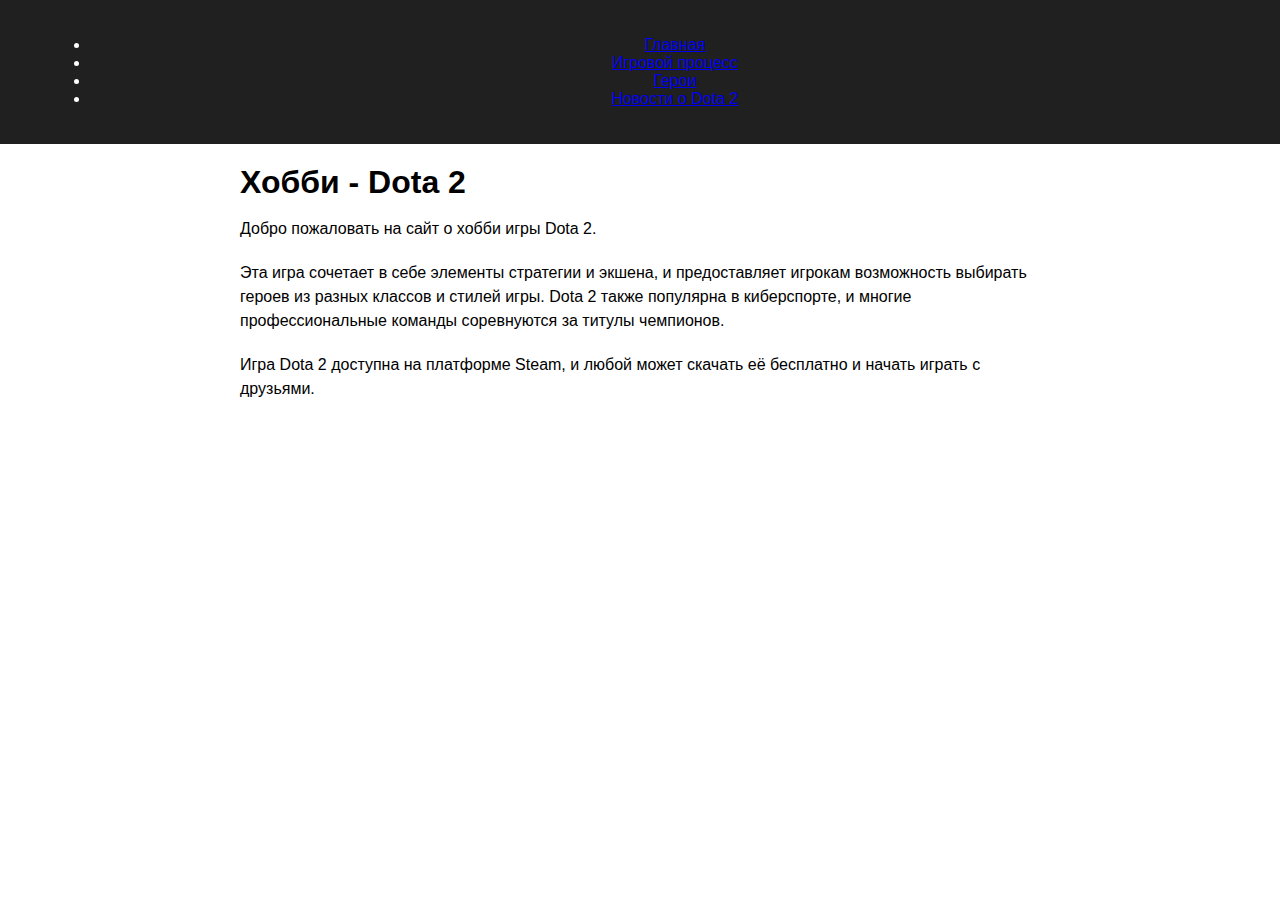
<file: dota 2/index.html>
<!DOCTYPE html>
<html>
  <head>
    <meta charset="UTF-8">
    <title>Хобби - Dota 2</title>
    <link rel="stylesheet" href="style.css">
  </head>
  <body>
    <header>
      <nav>
        <ul>
          <li><a href="index.html">Главная</a></li>
          <li><a href="gameplay.html">Игровой процесс</a></li>
          <li><a href="heroes.html">Герои</a></li>
          <li><a href="news_dota.html">Новости о Dota 2</a></li>
        </ul>
      </nav>
    </header>
    <main>
      <h1>Хобби - Dota 2</h1>
      <p>Добро пожаловать на сайт о хобби игры Dota 2.</p>
      <p>Эта игра сочетает в себе элементы стратегии и экшена, и предоставляет игрокам возможность выбирать героев из разных классов и стилей игры. Dota 2 также популярна в киберспорте, и многие профессиональные команды соревнуются за титулы чемпионов.</p>
      <p>Игра Dota 2 доступна на платформе Steam, и любой может скачать её бесплатно и начать играть с друзьями.</p>
    </main>
  </body>
</html>
</file>
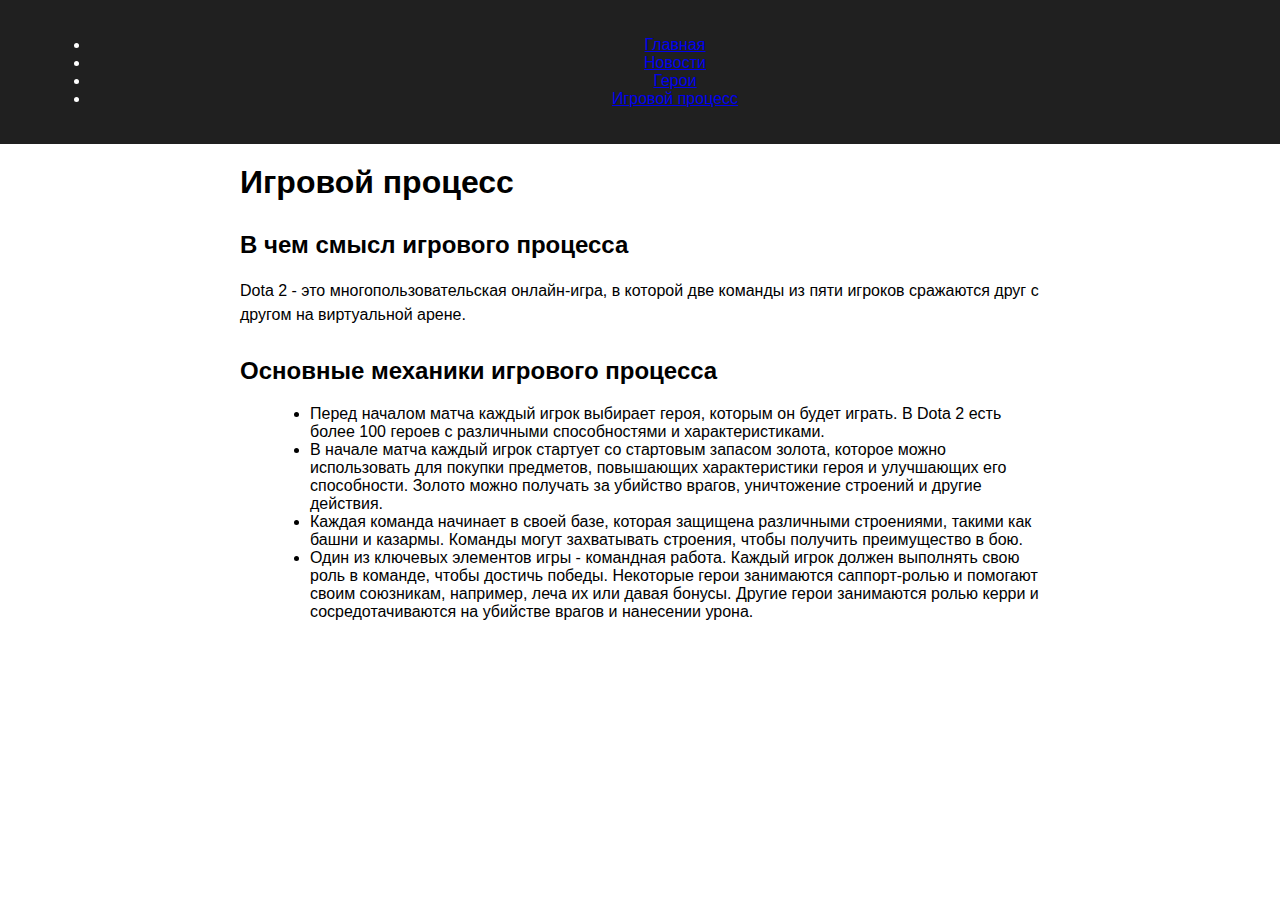
<file: dota 2/gameplay.html>
<!DOCTYPE html>
<html>
  <head>
    <title>Игровой процесс Dota 2</title>
    <meta charset="utf-8">
    <meta name="description" content="Сайт о хобби игры Dota 2">
    <meta name="keywords" content="Dota 2, хобби, игры, компьютерные игры">
    <meta name="viewport" content="width=device-width, initial-scale=1.0">
    <link rel="stylesheet" href="style.css">
  </head>
  <body>
    <header>
      <nav>
        <ul>
          <li><a href="index.html">Главная</a></li>
          <li><a href="news_dota.html">Новости</a></li>
          <li><a href="heroes.html">Герои</a></li>
          <li><a href="gameplay.html">Игровой процесс</a></li>
        </ul>
      </nav>
    </header>
    <main>
        <h1>Игровой процесс</h1>
        <section>
          <h2>В чем смысл игрового процесса</h2>
          <p>Dota 2 - это многопользовательская онлайн-игра, в которой две команды из пяти игроков сражаются друг с другом на виртуальной арене.</p>
          <h2>Основные механики игрового процесса</h2>
          <ul>
            <li>Перед началом матча каждый игрок выбирает героя, которым он будет играть. В Dota 2 есть более 100 героев с различными способностями и характеристиками.</li>
            <li>В начале матча каждый игрок стартует со стартовым запасом золота, которое можно использовать для покупки предметов, повышающих характеристики героя и улучшающих его способности. Золото можно получать за убийство врагов, уничтожение строений и другие действия.</li>
            <li>Каждая команда начинает в своей базе, которая защищена различными строениями, такими как башни и казармы. Команды могут захватывать строения, чтобы получить преимущество в бою.</li>
            <li>Один из ключевых элементов игры - командная работа. Каждый игрок должен выполнять свою роль в команде, чтобы достичь победы. Некоторые герои занимаются саппорт-ролью и помогают своим союзникам, например, леча их или давая бонусы. Другие герои занимаются ролью керри и сосредотачиваются на убийстве врагов и нанесении урона.</li>
          </ul>
        </section>
    </main>
  </body>
</html>
</file>
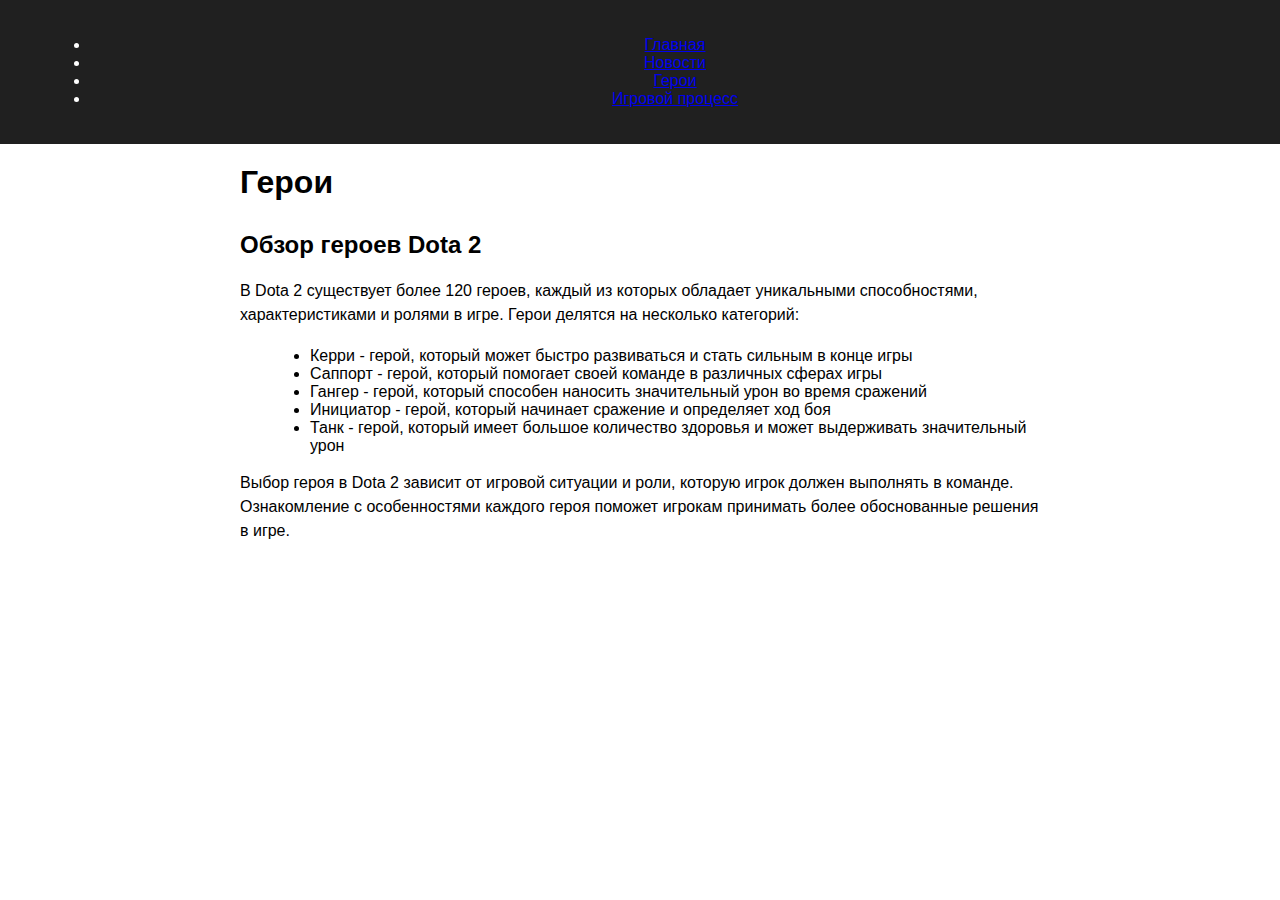
<file: dota 2/heroes.html>
<!DOCTYPE html>
<html>
  <head>
    <title>Герои Dota 2</title>
    <meta charset="utf-8">
    <meta name="description" content="Сайт о хобби игры Dota 2">
    <meta name="keywords" content="Dota 2, хобби, игры, компьютерные игры">
    <meta name="viewport" content="width=device-width, initial-scale=1.0">
    <link rel="stylesheet" href="style.css">
  </head>
  <body>
    <header>
      <nav>
        <ul>
          <li><a href="index.html">Главная</a></li>
          <li><a href="news_dota.html">Новости</a></li>
          <li><a href="heroes.html">Герои</a></li>
          <li><a href="gameplay.html">Игровой процесс</a></li>
        </ul>
      </nav>
    </header>
    <main>
        <h1>Герои</h1>
        <section>
          <h2>Обзор героев Dota 2</h2>
          <p>В Dota 2 существует более 120 героев, каждый из которых обладает уникальными способностями, характеристиками и ролями в игре. Герои делятся на несколько категорий:</p>
          <ul>
            <li>Керри - герой, который может быстро развиваться и стать сильным в конце игры</li>
            <li>Саппорт - герой, который помогает своей команде в различных сферах игры</li>
            <li>Гангер - герой, который способен наносить значительный урон во время сражений</li>
            <li>Инициатор - герой, который начинает сражение и определяет ход боя</li>
            <li>Танк - герой, который имеет большое количество здоровья и может выдерживать значительный урон</li>
          </ul>
          <p>Выбор героя в Dota 2 зависит от игровой ситуации и роли, которую игрок должен выполнять в команде. Ознакомление с особенностями каждого героя поможет игрокам принимать более обоснованные решения в игре.</p>
        </section>
    </main>
  </body>
</html>
</file>
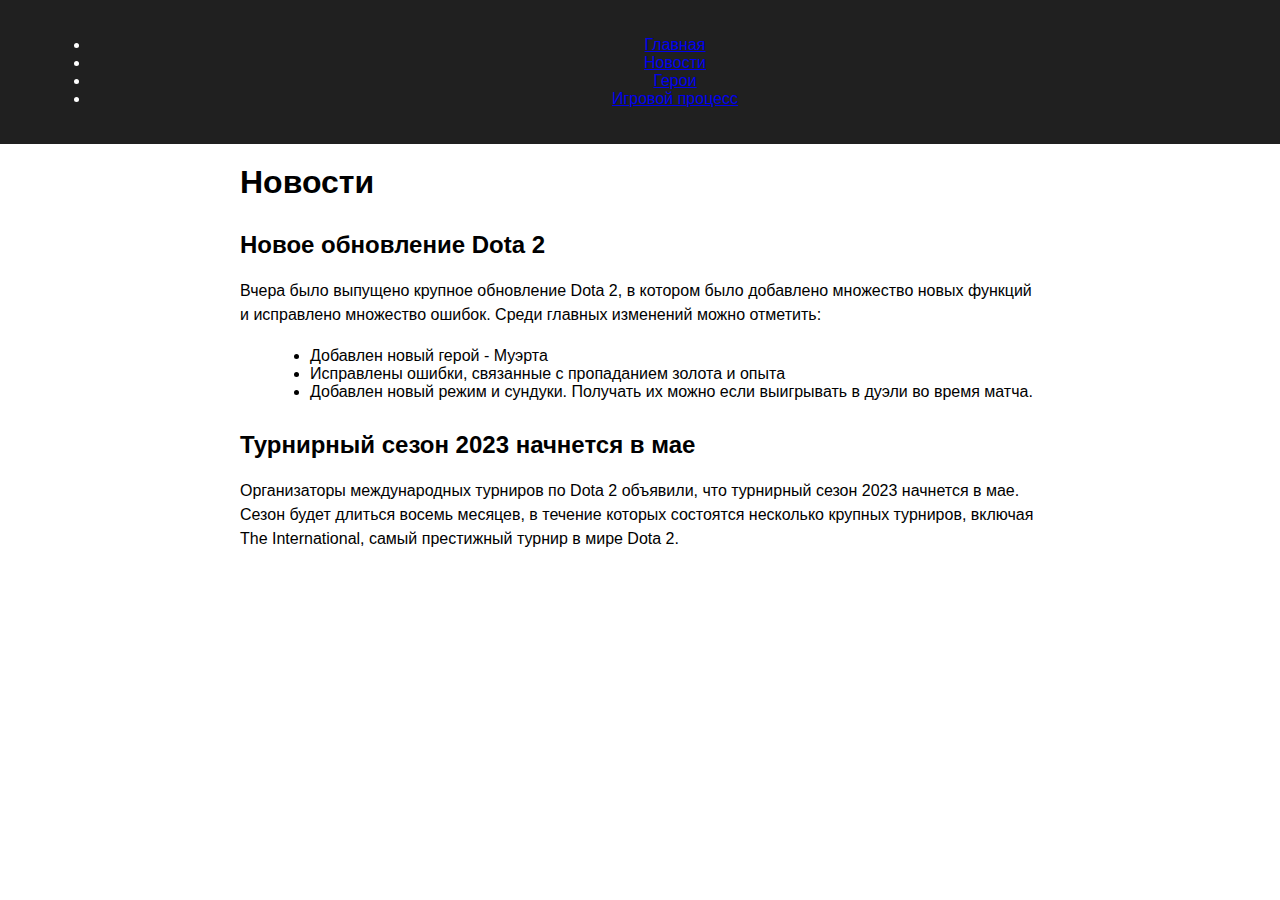
<file: dota 2/news_dota.html>
<!DOCTYPE html>
<html>
  <head>
    <title>Новости - Мой сайт о хобби игры Dota 2</title>
    <meta charset="utf-8">
    <meta name="description" content="Сайт о хобби игры Dota 2">
    <meta name="keywords" content="Dota 2, хобби, игры, компьютерные игры">
    <meta name="viewport" content="width=device-width, initial-scale=1.0">
    <link rel="stylesheet" href="style.css">
  </head>
  <body>
    <header>
      <nav>
        <ul>
          <li><a href="index.html">Главная</a></li>
          <li><a href="news_dota.html">Новости</a></li>
          <li><a href="heroes.html">Герои</a></li>
          <li><a href="gameplay.html">Игровой процесс</a></li>
        </ul>
      </nav>
    </header>
    <main>
      <h1>Новости</h1>
      <section>
        <h2>Новое обновление Dota 2</h2>
        <p>Вчера было выпущено крупное обновление Dota 2, в котором было добавлено множество новых функций и исправлено множество ошибок. Среди главных изменений можно отметить:</p>
        <ul>
          <li>Добавлен новый герой - Муэрта</li>
          <li>Исправлены ошибки, связанные с пропаданием золота и опыта</li>
          <li>Добавлен новый режим и сундуки. Получать их можно если выигрывать в дуэли во время матча.</li>
        </ul>
      </section>
      <section>
        <h2>Турнирный сезон 2023 начнется в мае</h2>
        <p>Организаторы международных турниров по Dota 2 объявили, что турнирный сезон 2023 начнется в мае. Сезон будет длиться восемь месяцев, в течение которых состоятся несколько крупных турниров, включая The International, самый престижный турнир в мире Dota 2.</p>
      </section>
    </main>
  </body>
</html>
</file>
<file: dota 2/style.css>
body {
    font-family: Arial, sans-serif;
    margin: 0;
    padding: 0;
}
header {
    background-color: #202020;
    color: #fff;
    padding: 20px;
    text-align: center;
}
h1 {
    margin: 0;
}
main {
    max-width: 800px;
    margin: 0 auto;
    padding: 20px;
}
h2 {
    margin-top: 30px;
}
p {
    line-height: 1.5;
    margin-bottom: 20px;
}
ul {
    list-style: disc;
    margin-left: 30px;
}
</file>
